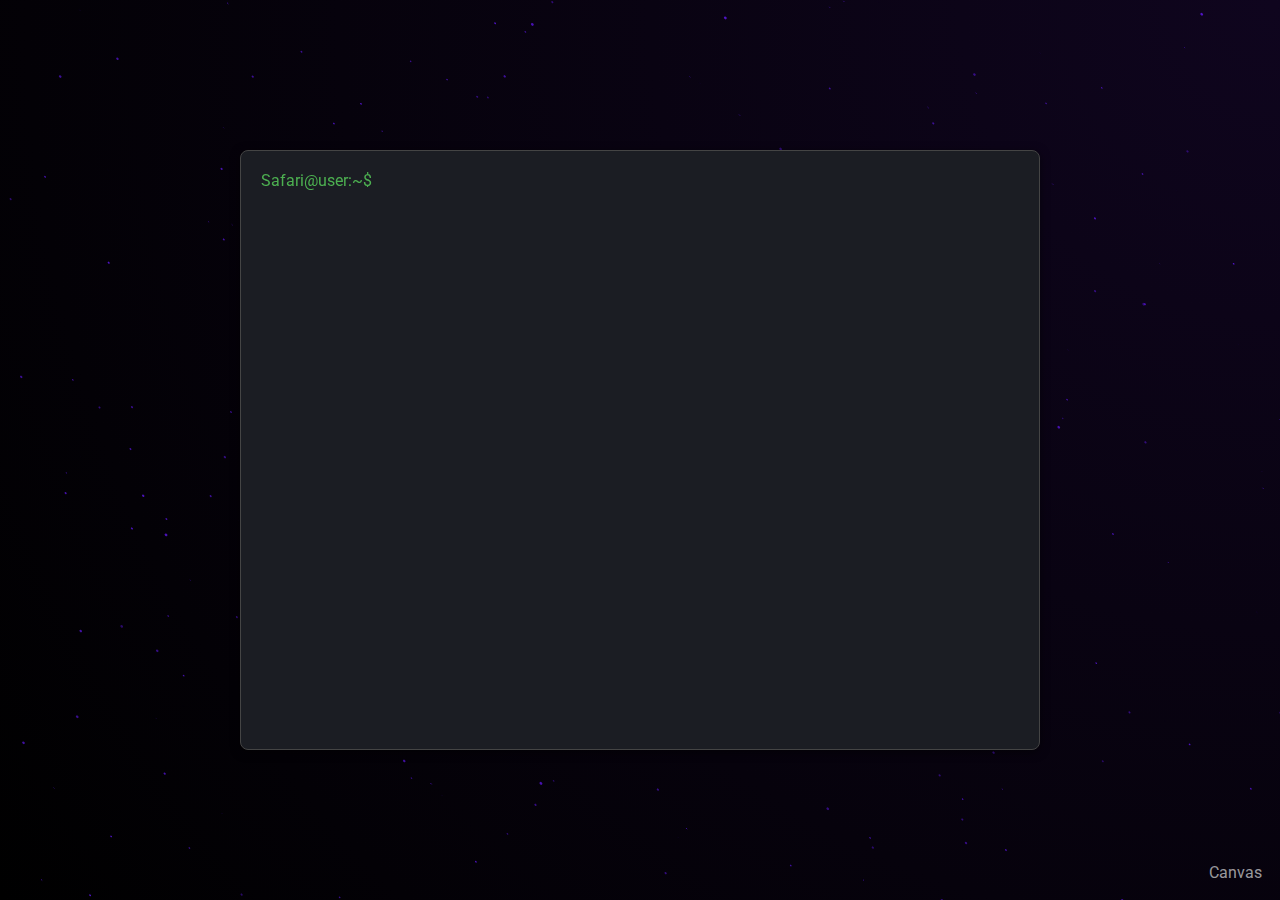
<file: index.html>
<!DOCTYPE html>
<html lang="en">
<head>
    <link href="https://fonts.googleapis.com/css2?family=Roboto:ital,wght@0,100;0,300;0,400;0,500;0,700;0,900;1,100;1,300;1,400;1,500;1,700;1,900&display=swap" rel="stylesheet">
    <meta charset="UTF-8">

    <link rel="stylesheet" href="styles.css">
    <meta name="viewport" content="width=device-width, initial-scale=1.0">
    <title><3</title>
    <link rel="icon" type="image/gif" href="git-bash.svg">
</head>
<body>
<header>
    <div class="container"></div>
    <a class="logo" href="https://djcanvas.github.io">Canvas</a>
</header>

<canvas width="1365" height="969"></canvas>

<div id="terminal">
    <div class="prompt">
        <span>$</span>
        <label for="terminal-input" class="sr-only">Terminal Input</label>
        <input type="text" id="terminal-input" autofocus>
    </div>
    <div class="command-output"></div>
</div>
<script src="/star.js"></script>
<script src="anonymous_terminal_emulator.js"></script>
</body>
</html>
</file>
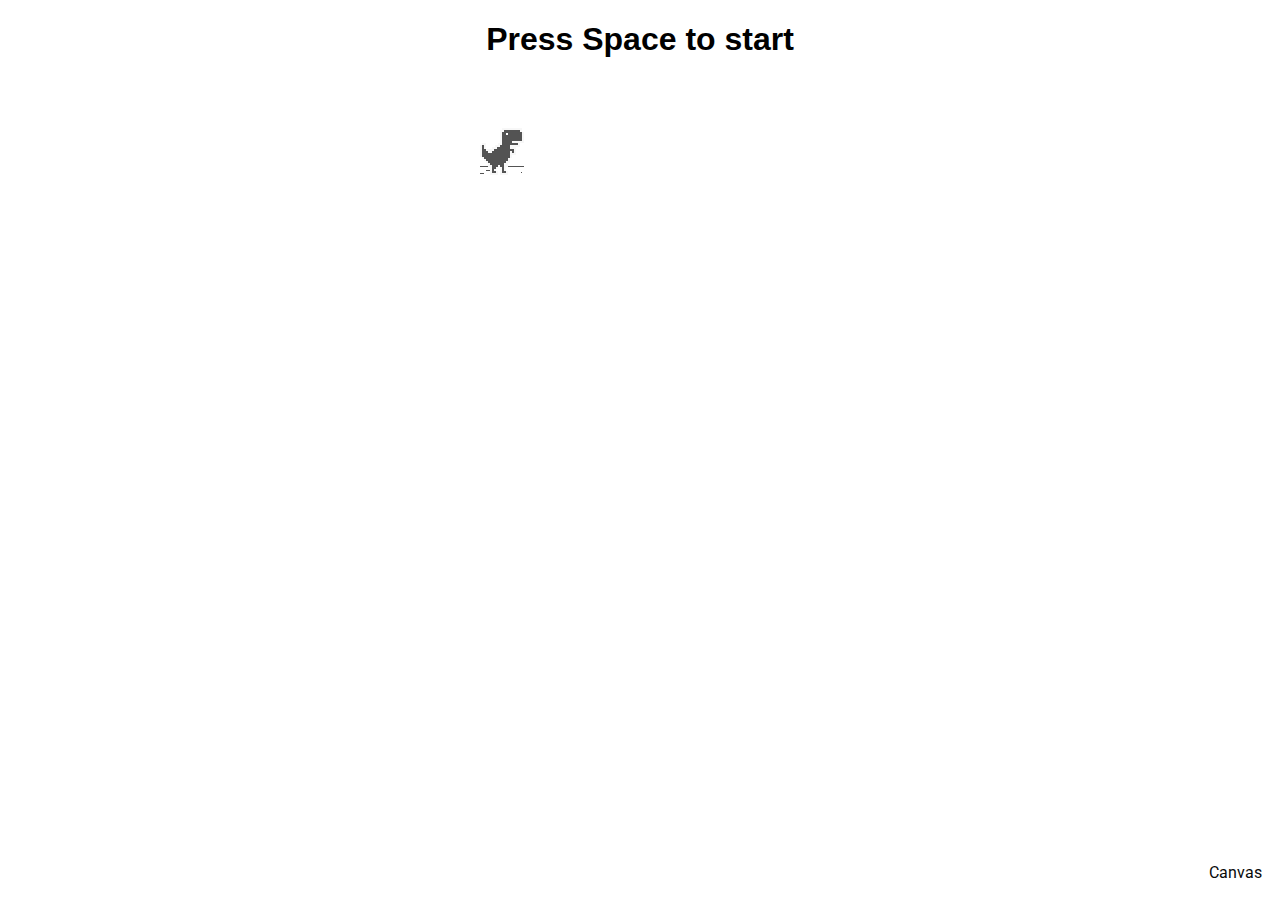
<file: dino/index.html>
<!doctype html>
<html>
<head>
    <meta charset="utf-8">
    <meta name="viewport" content="width=device-width, initial-scale=1.0,maximum-scale=1.0, user-scalable=yes">
    <title >chrome easter egg: t-rex runner</title>
    <link rel="stylesheet" href="index.css">
    <link href="https://fonts.googleapis.com/css2?family=Roboto:ital,wght@0,100;0,300;0,400;0,500;0,700;0,900;1,100;1,300;1,400;1,500;1,700;1,900&display=swap" rel="stylesheet">
    <script src="index.js"></script>
</head>
<a class="logo" href="https://djcanvas.github.io/">Canvas</a>
<body id="t" class="offline">
    <div id="messageBox" class="sendmessage">
         <h1 style="text-align: center;font-family: 'Open Sans', sans-serif;">Press Space to start</h1>
         <div class="niokbutton" onclick="okbuttonsend()"></div>
    </div>
    <div id="main-frame-error" class="interstitial-wrapper">
        <div id="main-content">
            <div class="icon icon-offline" alt=""></div>
        </div>
        <div id="offline-resources">
            <img id="offline-resources-1x" src="assets/default_100_percent/100-offline-sprite.png">
            <img id="offline-resources-2x" src="assets/default_200_percent/200-offline-sprite.png">
            <template id="audio-resources">
                <audio id="offline-sound-press" src="[data-uri]"></audio>
                <audio id="offline-sound-hit" src="[data-uri]"></audio>
                <audio id="offline-sound-reached" src="[data-uri]"></audio>
            </template>
        </div>
    </div>
</body>

<script>
    document.onkeydown = function(evt) {
    evt = evt || window.event;
    if (evt.keyCode == 32) {
        var box = document.getElementById("messageBox");
        box.style.visibility="hidden";
    }
};
</script>
    
</html>
</file>
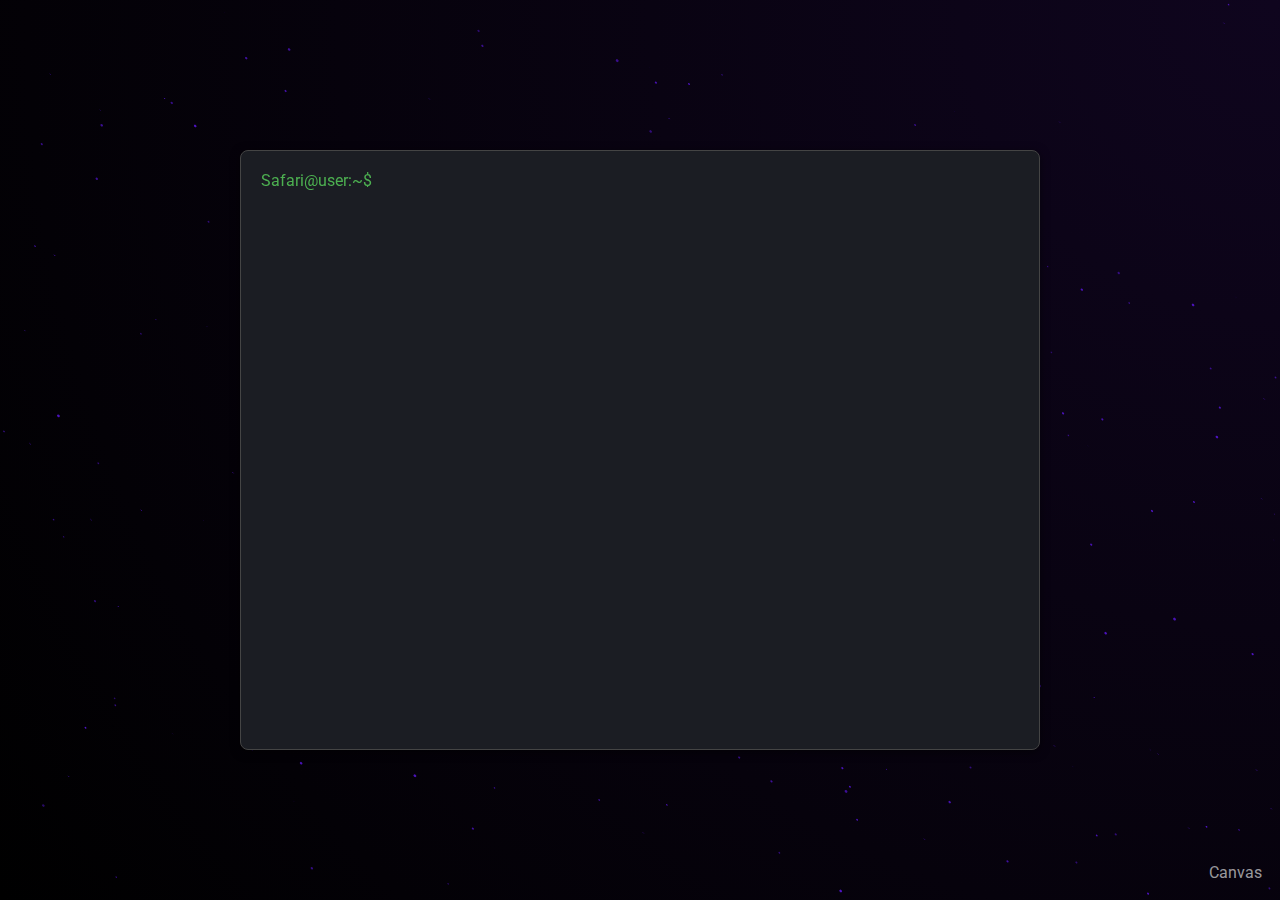
<file: index3.html>
<!DOCTYPE html>
<html lang="en">
<head>
    <link href="https://fonts.googleapis.com/css2?family=Roboto:ital,wght@0,100;0,300;0,400;0,500;0,700;0,900;1,100;1,300;1,400;1,500;1,700;1,900&display=swap" rel="stylesheet">
    <meta charset="UTF-8">

    <link rel="stylesheet" href="styles.css">
    <meta name="viewport" content="width=device-width, initial-scale=1.0">
    <title><3</title>
    <link rel="icon" type="image/gif" href="git-bash.svg">
</head>
<body>
<header>
    <div class="container"></div>
    <a class="logo" href="https://djcanvas.github.io">Canvas</a>
</header>

<canvas width="1365" height="969"></canvas>

<div id="terminal">
    <div class="prompt">
        <span>$</span>
        <label for="terminal-input" class="sr-only">Terminal Input</label>
        <input type="text" id="terminal-input" autofocus>
    </div>
    <div class="command-output"></div>
</div>
<script src="/star.js"></script>
<script src="anonymous_terminal_emulator.min.obf232.js"></script>
</body>
</html>
</file>
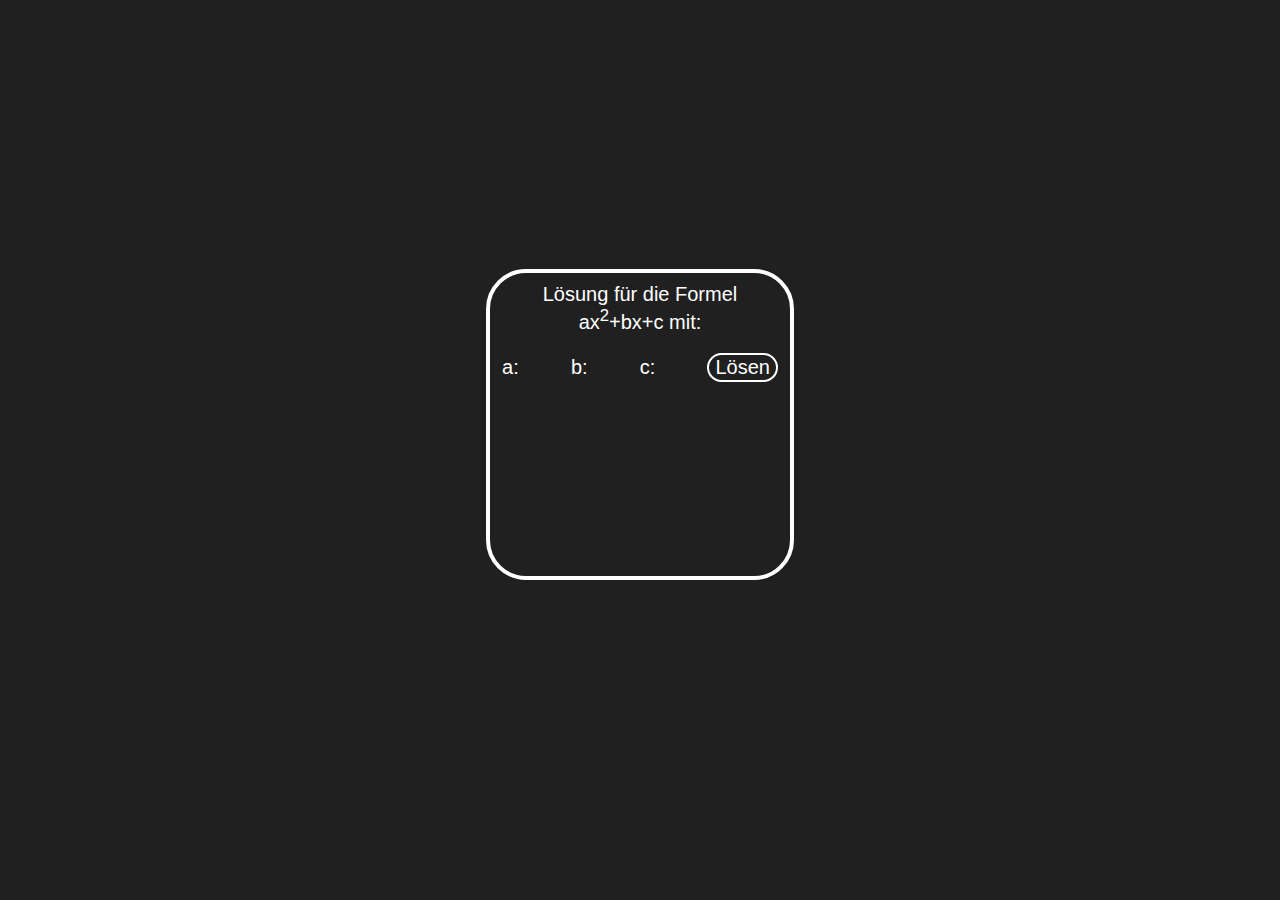
<file: html/abcformel.html>
<html>

<style>



body {

background-image: url("https://i.imgur.com/18xiBjk.png");
background-repeat: no-repeat;
background-size: cover;
font-family: 'Roboto', sans-serif;
margin-top: 21%;
text-align: center;
border: 4px solid #ffffff;
color: #ffffff;
border-radius: 40px;
padding: 10px;
padding-bottom:  5px;
margin-bottom: 25%;
margin-right: 38%;
margin-left: 38%;
font-size: 20px;
background-color: rgba(32, 32, 32, 1);
overflow: hidden;
color:#ffffff  ;
}


input {
  font-size: 20px;
  text-align: center;
  border: 4px #ffffff;
  border-radius: 40px;
  color:#ffffff  ;
  background-color:  rgba(32, 32, 32, 0.9);
}
button{
  border: 2px solid #ffffff;
  border-radius: 40px;
  font-size: 20px;
  color:#ffffff  ;
  background-color:  rgba(32, 32, 32, 0.9);
}
button:hover{
  border: 2px solid #ffffff;
  border-radius: 40px;
  font-size: 20px;
  color:#000000  ;
  background-color: white;
}


@import url('https://fonts.googleapis.com/css2?family=Roboto:wght@100&display=swap');

 </style>
<head>
 <link rel="icon" type="image.png" href="https://www.iconsdb.com/icons/preview/white/calculator-2-xxl.png">

<title> A-B-C Formelrechner </title>


</head>

<script>
function los() {
var a = document.getElementById ("a").value;
var b = document.getElementById ("b").value;
var c = document.getElementById ("c").value;

var LoesungPos = (-b + Math.sqrt(b * b - 4 * a *c)) / (2 * a);
var LoesungNeg = (-b - Math.sqrt(b * b - 4 * a *c)) / (2 * a);



alert ("Die Lösung(en) ist/sind " + (LoesungPos != LoesungPos ? LoesungNeg : LoesungPos) + " " + (LoesungPos != LoesungPos ? "" : "und") + " " + (LoesungNeg != LoesungNeg ? "" : LoesungNeg));



}
</script>
<body class="entire">


<p> Lösung für die Formel ax<sup>2</sup>+bx+c mit: </p>
<div class="formular">

 <label for="a">a: </label>
 <input type="text"  size="1" id="a">
  <label for="b">b: </label>
 <input type="text"  size="1" id="b">
  <label for="c">c: </label>
 <input type="text"  size="1" id="c">
 <button type="button" onclick="los()"> Lösen </button>

</div>
</body>
</html>
</file>
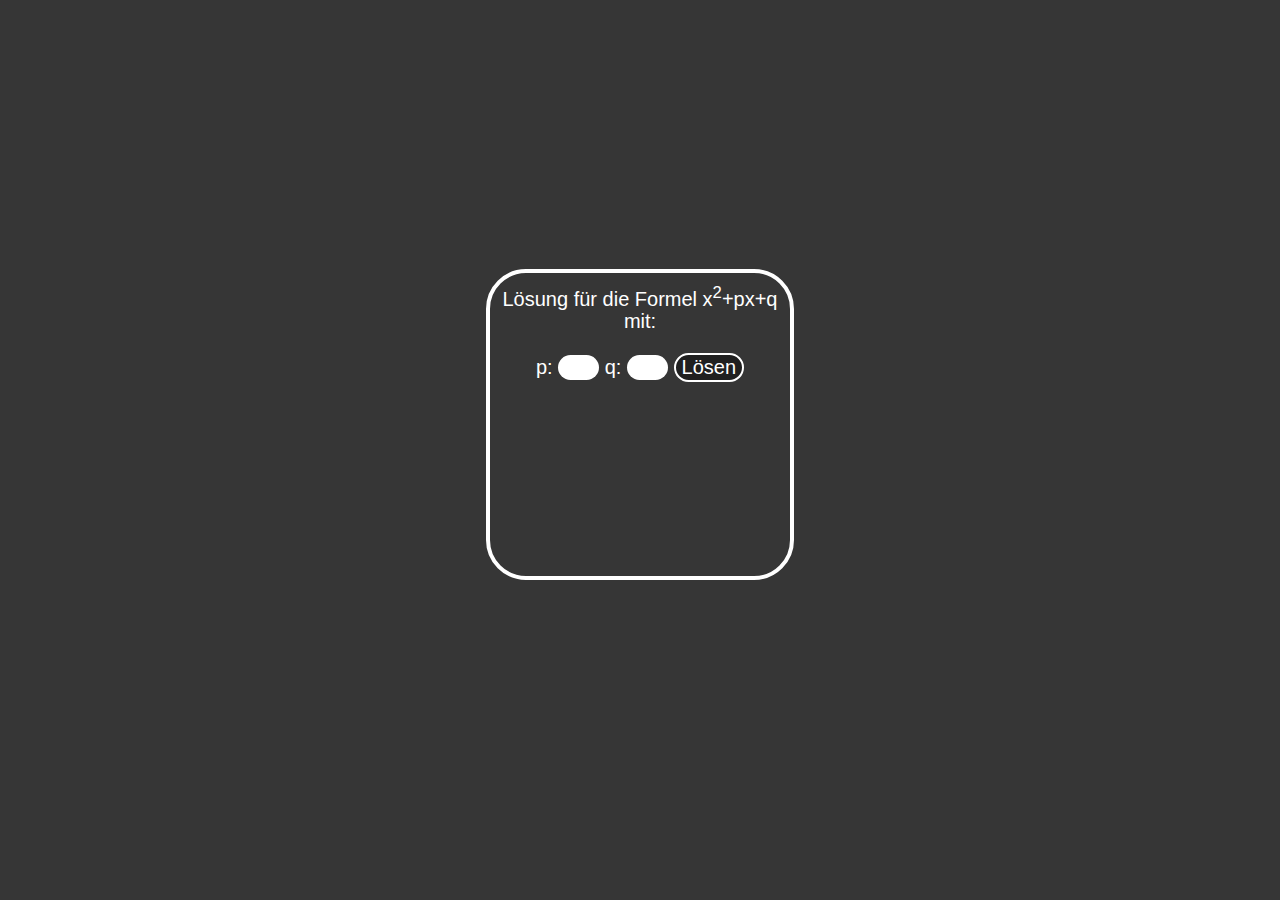
<file: html/pqformel.html>
<html>

<style>



body {

background-image: url("https://i.imgur.com/18xiBjk.png");
background-repeat: no-repeat;
background-size: cover;
font-family: 'Roboto', sans-serif;
margin-top: 21%;
text-align: center;
border: 4px solid #ffffff;
color: #ffffff;
border-radius: 40px;
padding: 10px;
padding-bottom:  5px;
margin-bottom: 25%;
margin-right: 38%;
margin-left: 38%;
font-size: 20px;
background-color: rgba(32, 32, 32, 0.9);
overflow: hidden;
}


input {
  font-size: 20px;
  text-align: center;
  border: 4px #ffffff;
  border-radius: 40px;

}
button{
  border: 2px solid #ffffff;
  border-radius: 40px;
  font-size: 20px;
  background-color: rgba(32, 32, 32, 1);
  color: white;
}
button:hover{
  border: 2px solid #ffffff;
  border-radius: 40px;
  font-size: 20px;
  color: rgba(32, 32, 32, 1);
  background-color: white;
}


@import url('https://fonts.googleapis.com/css2?family=Roboto:wght@100&display=swap');

 </style>
<head>
 <link rel="icon" type="image.png" href="https://www.iconsdb.com/icons/preview/white/calculator-2-xxl.png">

<title> PQ Formelrechner </title>


</head>

<script>
function los() {
var a = document.getElementById ("a").value;
var b = document.getElementById ("b").value;

d = (a / 2) * (a / 2) - b;
if (d >= 0) {
  LoesungNeg=-a/2+Math.sqrt(d);
  LoesungPos=-a/2-Math.sqrt(d);
  alert ("Die Lösung(en) ist/sind " + (LoesungPos != LoesungPos ? LoesungNeg : LoesungPos) + " " + (LoesungPos != LoesungPos ? "" : "und") + " " + (LoesungNeg != LoesungNeg ? "" : LoesungNeg));

}
else {
  alert("Keine Löesung");
}







}
</script>
<body class="entire">


<p> Lösung für die Formel x<sup>2</sup>+px+q mit: </p>
<div class="formular">

 <label for="a">p: </label>
 <input type="text"  size="1" id="a">
  <label for="b">q: </label>
 <input type="text"  size="1" id="b">

 <button type="button" onclick="los()"> Lösen </button>

</div>
</body>
</html>
</file>
<file: styles.css>
/* Global border-box model */
*,
*::before,
*::after {
  box-sizing: border-box;
  margin: 0;
  padding: 0;
}

/* Ensuring the body uses border-box model and centers content */
html, body {
font-family: 'Roboto', sans-serif;

  width: 100%;
  height: 100%;
  display: flex;
  justify-content: center;
  align-items: center;
  background-color: #000;
  background-image: radial-gradient(circle at top right, rgba(30, 10, 60, 0.5), transparent),
                    radial-gradient(circle at 20% 80%, rgba(0, 0, 0, 0.13), transparent);
  margin: 0;
  padding: 0;
  overflow: hidden; /* Prevents scrolling */
}

/* Refined #terminal styles for better responsiveness and centering */
#terminal {
font-family: 'Roboto', sans-serif;
  position: relative; /* Use relative instead of absolute */
  z-index: 10; /* High z-index to always be on top */
  background-color: #1b1d23;
  width: 80vw;
  max-width: 800px;
  height: 80vh;
  max-height: 600px;
  padding: 20px;
  overflow-y: auto;
  border-radius: 8px;
  border: 1px solid #444;
  box-shadow: 0 2px 10px rgba(0, 0, 0, 0.5);
  display: flex;
  flex-direction: column;
  justify-content: flex-start;
  align-items: stretch;
}

/* Consistent prompt styling */
.prompt {
  display: flex;
  align-items: center;
}

.prompt span {
  color: #4caf50; /* Green color for the prompt */
  margin-right: 5px;
}

.prompt input {
  background-color: transparent;
  color: #ffffff;
  border: none;
  outline: none;
  width: 100%;
  font: inherit; /* Ensure the font is inherited */
}

/* Optimized command-output and command-error styles */
.command-output, .command-error {
  white-space: pre-wrap;
  word-wrap: break-word;
  display: flex;
  flex-direction: column;
}

/* Command error color */
.command-error {
  color: #ff5555; /* Red color for error messages */
}

.command-output {
  color: #ffffff;
}

/* Canvas element fixed to cover the whole screen */
canvas {
  position: fixed;
  top: 0;
  left: 0;
  width: 100%;
  height: 100%;
  pointer-events: none;  /* Prevents canvas from capturing events */
}

/* Readable and lightly emphasized links */
a {
  position: absolute;
  bottom: 2vmin;
  right: 2vmin;
  color: rgba(255, 255, 255, 0.6);
  text-decoration: none;
}

a:hover {
  color: #fff540;
}
.sr-only {
    position: absolute;
    width: 1px;
    height: 1px;
    margin: -1px;
    padding: 0;
    overflow: hidden;
    clip: rect(0, 0, 0, 0);
    border: 0;
}
.error-message {
        color: #ff3d3d;
      }
</file>
<file: dino/index.css>
/* Copyright 2013 The Chromium Authors. All rights reserved.
 * Use of this source code is governed by a BSD-style license that can be
 * found in the LICENSE file. */

html, body {
font-family: 'Roboto', sans-serif;
  padding: 10;

  height: 90%;
  
  margin: auto;
  width: 50%;

}
a {
  position: absolute;
  bottom: 2vmin;
  right: 2vmin;
  color: rgba(10, 10, 10, 1);
  text-decoration: none;
}

a:hover {
  color: #910083;
}

.icon {
  -webkit-user-select: none;
  user-select: none;
  display: inline-block;
}

.icon-offline {
  content: -webkit-image-set( url(assets/default_100_percent/100-error-offline.png) 1x, url(assets/default_200_percent/200-error-offline.png) 2x);
  position: relative;
}

.hidden {
  display: none;
}


/* Offline page */

.offline .interstitial-wrapper {
  color: #2b2b2b;
  font-size: 1em;
  line-height: 1.55;
  margin: 0 auto;
  max-width: 600px;
  padding-top: 100px;
  width: 100%;
}

.offline .runner-container {
  height: 150px;
  max-width: 600px;
  overflow: hidden;
  position: absolute;
  top: 35px;
  width: 44px;
}

.offline .runner-canvas {
  height: 150px;
  max-width: 600px;
  opacity: 1;
  overflow: hidden;
  position: absolute;
  top: 0;
  z-index: 2;
}

.offline .controller {
  background: rgba(247, 247, 247, .1);
  height: 100vh;
  left: 0;
  position: absolute;
  top: 0;
  width: 100vw;
  z-index: 1;
}

#offline-resources {
  display: none;
}

@media (max-width: 420px) {
  .suggested-left > #control-buttons, .suggested-right > #control-buttons {
    float: none;
  }
  .snackbar {
    left: 0;
    bottom: 0;
    width: 100%;
    border-radius: 0;
  }
}

@media (max-height: 350px) {
  h1 {
    margin: 0 0 15px;
  }
  .icon-offline {
    margin: 0 0 10px;
  }
  .interstitial-wrapper {
    margin-top: 5%;
  }
  .nav-wrapper {
    margin-top: 30px;
  }
}

@media (min-width: 600px) and (max-width: 736px) and (orientation: landscape) {
  .offline .interstitial-wrapper {
    margin-left: 0;
    margin-right: 0;
  }
}

@media (min-width: 420px) and (max-width: 736px) and (min-height: 240px) and (max-height: 420px) and (orientation:landscape) {
  .interstitial-wrapper {
    margin-bottom: 100px;
  }
}

@media (min-height: 240px) and (orientation: landscape) {
  .offline .interstitial-wrapper {
    margin-bottom: 90px;
  }
  .icon-offline {
    margin-bottom: 20px;
  }
}

@media (max-height: 320px) and (orientation: landscape) {
  .icon-offline {
    margin-bottom: 0;
  }
  .offline .runner-container {
    top: 10px;
  }
}

@media (max-width: 240px) {
  .interstitial-wrapper {
    overflow: inherit;
    padding: 0 8px;
  }
}
</file>
